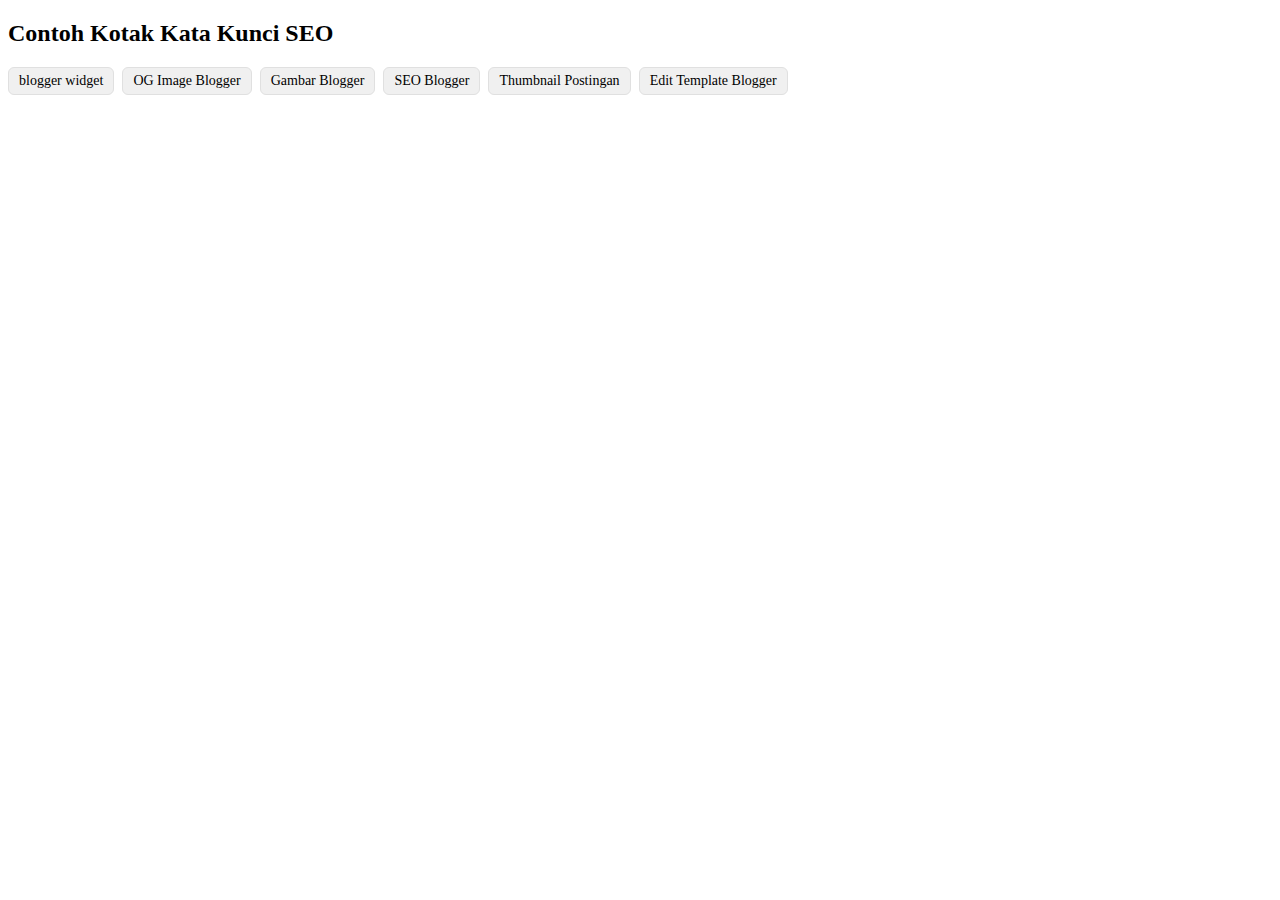
<file: css/demo-keyword-box.html>
<!DOCTYPE html>
<html lang="id">
<head>
  <meta charset="UTF-8">
  <meta name="viewport" content="width=device-width, initial-scale=1.0">
  <title>Demo Keyword Box Blogger</title>
  <link rel="stylesheet" href="keyword-box.css">
</head>
<body>
  <h2>Contoh Kotak Kata Kunci SEO</h2>
  <div class="keyword-container">
    <a class="keyword-box" href="https://www.penaeducasi.com/2025/07/cara-membuat-og-image-dinamis-di-blogger.html" rel="dofollow">blogger widget</a>
    <a class="keyword-box" href="https://www.penaeducasi.com/2025/07/cara-membuat-og-image-dinamis-di-blogger.html" rel="dofollow">OG Image Blogger</a>
    <a class="keyword-box" href="https://www.penaeducasi.com/2025/07/cara-membuat-og-image-dinamis-di-blogger.html" rel="dofollow">Gambar Blogger</a>
    <a class="keyword-box" href="https://www.penaeducasi.com/2025/07/cara-membuat-og-image-dinamis-di-blogger.html" rel="dofollow">SEO Blogger</a>
    <a class="keyword-box" href="https://www.penaeducasi.com/2025/07/cara-membuat-og-image-dinamis-di-blogger.html" rel="dofollow">Thumbnail Postingan</a>
    <a class="keyword-box" href="https://www.penaeducasi.com/2025/07/cara-membuat-og-image-dinamis-di-blogger.html" rel="dofollow">Edit Template Blogger</a>
  </div>
</body>
</html>
</file>
<file: css/keyword-box.css>
.keyword-container {
  display: flex;
  align-items: center;
  gap: 8px;
  flex-wrap: wrap;
  margin: 15px 0;
}

.keyword-box {
  display: inline-block;
  background: #f0f0f0;
  border-radius: 6px;
  padding: 5px 10px;
  color: #000;
  text-decoration: none !important;
  font-size: 14px;
  transition: all 0.3s ease;
  border: 1px solid #e0e0e0;
}

.keyword-box:hover {
  background: #e3f2fd;
  color: #1976d2;
  border-color: #bbdefb;
  transform: translateY(-2px);
  box-shadow: 0 2px 5px rgba(0,0,0,0.1);
  text-decoration: none !important;
}
</file>
